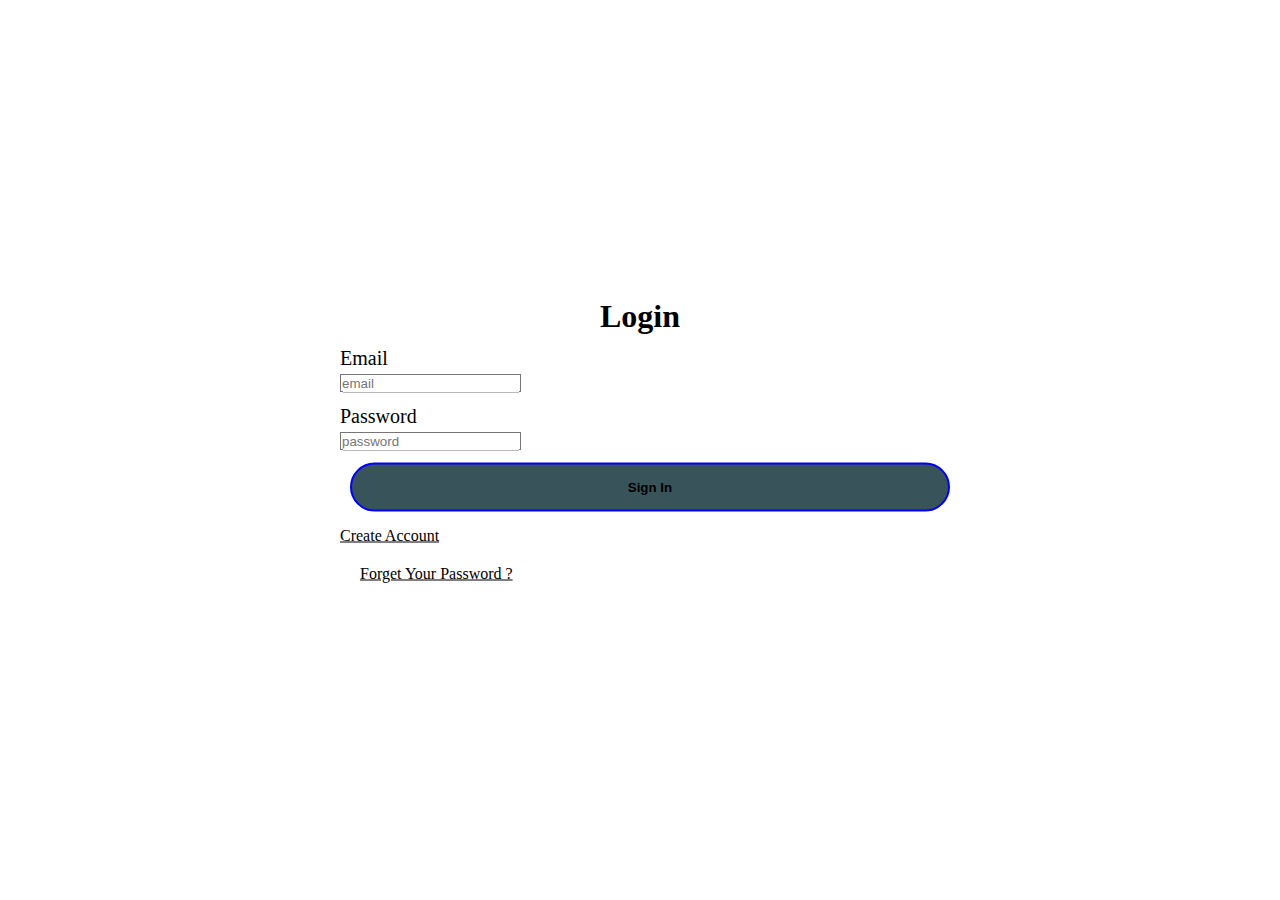
<file: login.html>
<!doctype html>
<html lang="en">
  <head>
    <!-- Required meta tags -->
    <meta charset="utf-8">
    <meta name="viewport" content="width=device-width, initial-scale=1, shrink-to-fit=no">

    <!-- Bootstrap CSS -->
    <link rel="stylesheet" href="https://stackpath.bootstrapcdn.com/bootstrap/4.5.0/css/bootstrap.min.css" integrity="sha384-9aIt2nRpC12Uk9gS9baDl411NQApFmC26EwAOH8WgZl5MYYxFfc+NcPb1dKGj7Sk" crossorigin="anonymous">
    <link rel="stylesheet" href="style.css">
    <!-- FontAwsome icon -->
    <link rel="stylesheet" href="https://stackpath.bootstrapcdn.com/font-awesome/4.7.0/css/font-awesome.min.css">
    
    <title>login in</title>
  </head>
  <body>

      

<!-- **********************************Login********************** -->
   <section class="login">
     <div class="container">
      <div class="login-box">
        <h1>Login</h1>

        <div class="textbox">
            Email <br />
            <input type="email" placeholder="email" name="" value="" class="form-control">
        </div>  

        <div class="textbox">
            Password <br />
            <input type="password" placeholder="password" name="" value="" class="form-control">
        </div>

        <button type="button" class="btn btn-primary">Sign In</button>

        <div class="text-center acc">
          <a href="signup.html">Create Account</a>
        </div>

        <div class="text-center" style="margin: 20px;"> 
            <a href="#" style="color: black;">Forget Your Password ?</a>
        </div>

    </div>
     </div>

   </section>


    <!-- Optional JavaScript -->
    <!-- jQuery first, then Popper.js, then Bootstrap JS -->
    <script src="https://code.jquery.com/jquery-3.5.1.slim.min.js" integrity="sha384-DfXdz2htPH0lsSSs5nCTpuj/zy4C+OGpamoFVy38MVBnE+IbbVYUew+OrCXaRkfj" crossorigin="anonymous"></script>
    <script src="https://cdn.jsdelivr.net/npm/popper.js@1.16.0/dist/umd/popper.min.js" integrity="sha384-Q6E9RHvbIyZFJoft+2mJbHaEWldlvI9IOYy5n3zV9zzTtmI3UksdQRVvoxMfooAo" crossorigin="anonymous"></script>
    <script src="https://stackpath.bootstrapcdn.com/bootstrap/4.5.0/js/bootstrap.min.js" integrity="sha384-OgVRvuATP1z7JjHLkuOU7Xw704+h835Lr+6QL9UvYjZE3Ipu6Tp75j7Bh/kR0JKI" crossorigin="anonymous"></script>
  </body>
</html>
</file>
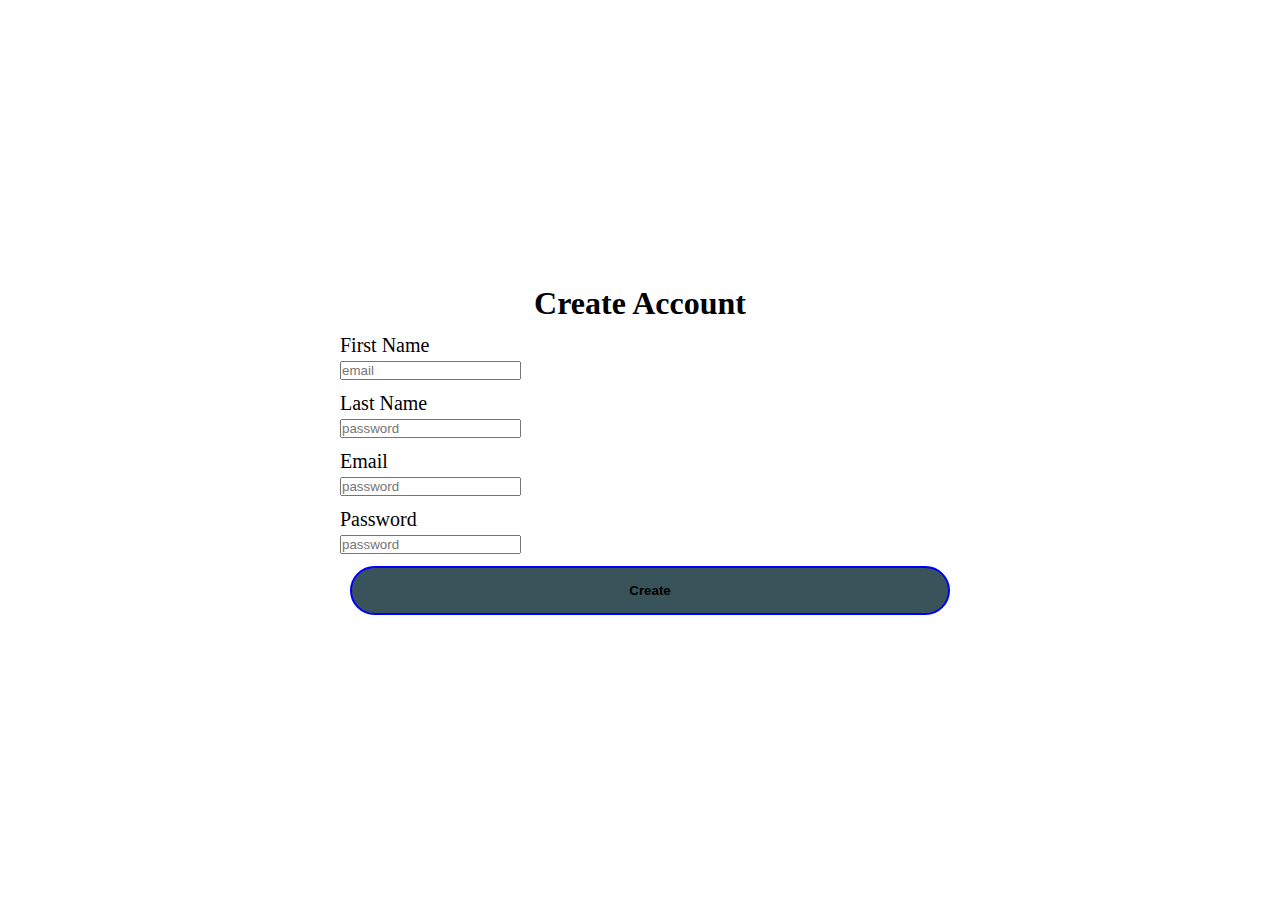
<file: signup.html>
<!doctype html>
<html lang="en">
  <head>
    <!-- Required meta tags -->
    <meta charset="utf-8">
    <meta name="viewport" content="width=device-width, initial-scale=1, shrink-to-fit=no">

    <!-- Bootstrap CSS -->
    <link rel="stylesheet" href="https://stackpath.bootstrapcdn.com/bootstrap/4.5.0/css/bootstrap.min.css" integrity="sha384-9aIt2nRpC12Uk9gS9baDl411NQApFmC26EwAOH8WgZl5MYYxFfc+NcPb1dKGj7Sk" crossorigin="anonymous">
    <link rel="stylesheet" href="style.css">
    <!-- FontAwsome icon -->
    <link rel="stylesheet" href="https://stackpath.bootstrapcdn.com/font-awesome/4.7.0/css/font-awesome.min.css">
    
    <title>login in</title>
  </head>
  <body>
    

<!-- **********************************Login********************** -->
      <div class="login-box">
        <h1>Create Account</h1>

        <div class="textbox">
            First Name <br />
            <input type="email" placeholder="email" name="" value="" class="form-control">
        </div>  

        <div class="textbox">
            Last Name <br />
            <input type="password" placeholder="password" name="" value="" class="form-control">
        </div>

        <div class="textbox">
            Email <br />
            <input type="password" placeholder="password" name="" value="" class="form-control">
        </div>

        <div class="textbox">
            Password <br />
            <input type="password" placeholder="password" name="" value="" class="form-control">
        </div>

        <button type="button" class="btn btn-primary">Create</button>

    </div>


    <!-- Optional JavaScript -->
    <!-- jQuery first, then Popper.js, then Bootstrap JS -->
    <script src="https://code.jquery.com/jquery-3.5.1.slim.min.js" integrity="sha384-DfXdz2htPH0lsSSs5nCTpuj/zy4C+OGpamoFVy38MVBnE+IbbVYUew+OrCXaRkfj" crossorigin="anonymous"></script>
    <script src="https://cdn.jsdelivr.net/npm/popper.js@1.16.0/dist/umd/popper.min.js" integrity="sha384-Q6E9RHvbIyZFJoft+2mJbHaEWldlvI9IOYy5n3zV9zzTtmI3UksdQRVvoxMfooAo" crossorigin="anonymous"></script>
    <script src="https://stackpath.bootstrapcdn.com/bootstrap/4.5.0/js/bootstrap.min.js" integrity="sha384-OgVRvuATP1z7JjHLkuOU7Xw704+h835Lr+6QL9UvYjZE3Ipu6Tp75j7Bh/kR0JKI" crossorigin="anonymous"></script>
  </body>
</html>
</file>
<file: style.css>
*{background-color:;
    margin: 0;
    padding: 0;
    style
}

h1, h2, h3, h4, h5{
    font-family: 'Balsamiq Sans', cursive;
}

.nav-item a{
    font-weight: 550;
    /* font-family: 'Segoe UI', Tahoma, Geneva, Verdana, sans-serif; */
    font-family: sans-serif;
    margin-left: 40px;
    margin-right: 0px;
    color: darkred;

}
.cart{
    color: blue;
}
.logo{
    margin-left: 20px;
}

.navbar{
    background-color: inherit;
    
}


/* ***********************New Arrivals************************** */

.newArrivals{
    padding-top: -0px;
    margin-top: -0px;
    padding:-0px;
}
.text-center{
    margin-top: -0px;
    padding-top: -0px;
}
.card{
    width: 300px;
    margin-bottom: 40px;
}
.card img:hover{
    transform: scale(1.1);
    transition: all 0.5s ease;

}
.card-text{
    font-weight: bold;
    color: grey;
}
.btn-primary{
    width: 100%;
    background-color:blue;
}
.heading{
    margin: 50px;
}
.phones-arrivals
{
    margin-top: 150px;
}

/* *****************Single Product*********** */

.single-product img{
    width: 500px;
    height: 500px;
}
.sizes{
    display: block;
    width: 100%;
    align-items: center;
}
.single-product input{
    border: 1px solid #ccc;
    font-weight: bold;
    height: 33px;
    text-align: center;
    width: 30px;
}
.single-product .btn{
    border: 1px;
    text-align: center;
    width: 150px;
    margin-left: 20px;
}
.single-product .price{
    color: grey;
    font-weight: bold;
}
.single-product label, h2{
    color: black;
}
@media screen and (max-width: 750px){
    .single-product{
        width: 100%;
    }
}

/* **********product description******** */

.product-description h6, p{
    color: black;
    margin-top: 50px;
}


.laptop img{
    /* margin-right: 210px; */
    margin-top: 20px;
}
@media screen and (max-width: 400px){
    .laptop img{
        width: 100%;
    }
}
@media screen and (max-width: 1024px){
    .laptop img{
        width: 100%;
    }
}
@media screen and (max-width: 1500px){
    .laptop img{
        width: 100%;
    }
}




/* **************Footer*************** */
.footer{
    margin-top: 50px;
    background-color: rgb(46, 45, 45);
    color: white;
    display: block;
}
.footer p{
    color: white;
}
.footer h1{
    font-size: 24px;
    margin: 25px 0;
}
.footer-image img{
    width: 150px !important;
}
.copyright{
    margin-bottom: 0px;
}
.footer hr{
    background-color: white;
}

/* ************************laptops**************** */
.laptops.card{
    width: 250px;
    margin-top: 50px;
}
.phone .card{
    width: 250px;
    margin-top: 50px;
}

/* *****************Sign Up login************* */

.textbox{
    width: 600px;
    overflow: hidden;
    font-size: 20px;
    margin: 12px 0;
}
.login-box{
    position: absolute;
    top: 50%;
    left: 50%;
    transform: translate(-50%,-50%);
}
.login-box h1{
    text-align: center;
}
@media screen and (max-width: 600px){
    .login-box{
        width: 100%;
    }
}
@media screen and (max-width: 600px){
    .textbox{
        width: 100%;
    }
}
.login-box .btn{
    background-color: rgb(56, 83, 90) !important;
    width: 100%;
}
.login-box .acc{
    margin-top: 15px;
    cursor: pointer;
}
.login-box .acc a{
    color: black;
}
/* ****About********* */

.about{
    margin-top: 50px;
    line-height: 50px;
}
.about h5{
    font-size: 50px;
    color: black;
}

/* *****pagination******** */

.pagination {
    justify-content: center;
 }
////

/////////////////
*{
    margin: 0;
    padding: 0;
    font-family: sans-serif;
}

.banner{
    width: 100%;
    height: 100vh;
    position: relative;
    overflow: hidden;
    margin-top: -0px;
   margin-right: 900px;
   padding-right: 500px;
}

.slider{
    width: 100%;
    height: 100vh;
    position: absolute;
    top: 0;
}

#slideImg{
    width: 100%;
    height: 100vh;
    animation: zoom 3s linear infinite;
}


@keyframes zoom{
    0%{
        transform: scale(1.3);
    }
    15%{
        transform: scale(1);
    }
    85%{
        transform: scale(1);
    }
    100%{
        transform: scale(1.3);
    }
}

.overlay{
    width: 100%;
    height: 100vh;
    background: linear-gradient(rgba(0, 0, 0, 0.7),rgba(0, 0, 0,0.5));
    position: absolute;
    top: 0;
}
/*.navbar{
    width: 85%;
    display: flex;
    align-items: center;
    margin: 35px;
}*/

.logo{
    flex-basis: 10%;
} 
.logo img{
    width: 90px;
    cursor: pointer;
}

.menu-icons{
    flex: 1;
    align-items: center;
    text-align: right;
}
.menu-icons img{
    width: 20px;
    margin-left: 30px;
    cursor: pointer;
}

.content{
    width: 60%;
    margin: 160px auto 0;
    text-align: center;
    color: #fff;
}

.content h1{
    font-size: 60px;
}

.content h3{
    width: 80%;
    margin: 20px auto 100px;
    font-weight: 100;
    line-height: 25px;
}

button {
    width: 200px;
    padding: 15px 0;
    text-align: center;
    margin: 0 10px;
    border-radius: 25px;
    font-weight: bold;
    border: 2px solid #0000FF;
    background: #0000FF;
    color: #blueviolet;
    cursor: pointer;
    transition: background 0.5s;
}

button:hover{
    background: transparent;
    border: 2px solid #0000FF;
}

.btn-2{
    border: 2px solid #0000FF;
    background: transparent;
}

.btn-2:hover{
    border: 2px solid #0000FF;
    background: #0000FF;

}
</file>
